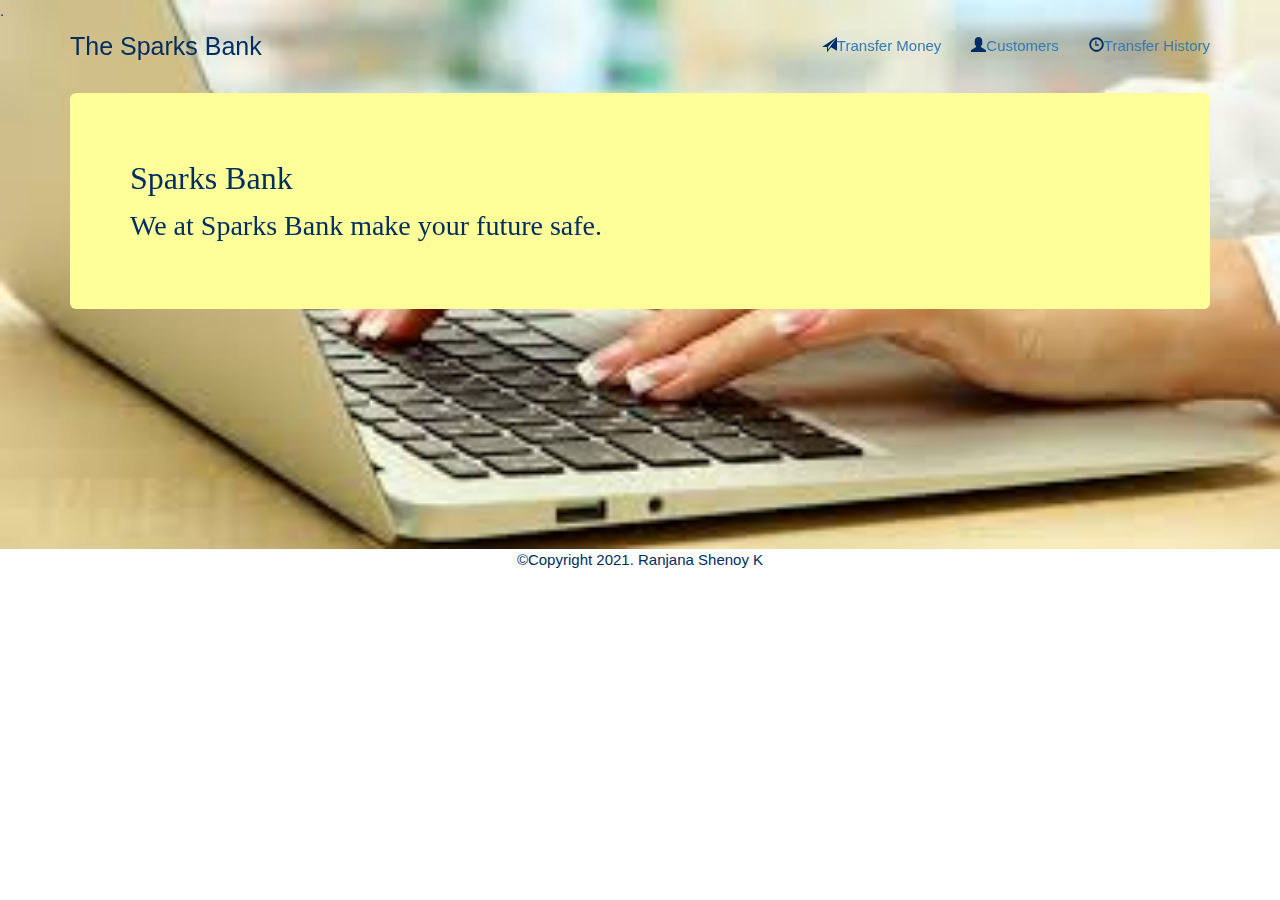
<file: index.html>
<!DOCTYPE html>

<html>
    <head>
        <meta charset="UTF-8">
        <title></title>
		
		<script src="https://ajax.googleapis.com/ajax/libs/jquery/3.5.1/jquery.min.js"></script>
        <script src="https://cdnjs.cloudflare.com/ajax/libs/popper.js/1.16.0/umd/popper.min.js"></script>
        <script src="https://maxcdn.bootstrapcdn.com/bootstrap/4.5.2/js/bootstrap.min.js"></script>
		<link rel="stylesheet" href="https://maxcdn.bootstrapcdn.com/bootstrap/3.3.7/css/bootstrap.min.css" >
		<link type="text/css" rel="stylesheet" href="style.css" /></link>
    </head>
    <body class="index_page">
	<img src="./index.png" width="100%" height="100%" />
        <div class="navbar navbar-fixed-top" >.
           <div class="container" >
                <a href="#" class="navbar-brand" style="font-size:25px;color:#002e63"> The Sparks Bank</a>
 				
               <div class="collapse navbar-collapse" id="myNavbar">
                    <ul class="nav navbar-nav navbar-right" style="color:#002e63;">
                       <li><a href="./transfer.html"><span class="glyphicon glyphicon-send "  style="color:#002e63;"></span>Transfer Money</a></li>
                       <li><a href="./users.php"><span class="glyphicon glyphicon-user"  style="color:#002e63;"></span>Customers</a></li>
					   <li><a href="./history.php"><span class="glyphicon glyphicon-time"  style="color:#002e63;"></span>Transfer History</a></li>
                   </ul>
               </div>
           </div>
		   <br />
		   <div class="container">
				<div class="jumbotron" style="background-color:#ffff99; font-family:calibri;">
				<h1 style="font-size:32px;">Sparks Bank</h1>      
				<p style="font-size:28px;">We at Sparks Bank make your future safe.</p>
				</div>
      
		</div>
      </div>

    </body>
	<footer>
	  <center> &copy;Copyright 2021. Ranjana Shenoy K </center>
	</footer>
</html>
</file>
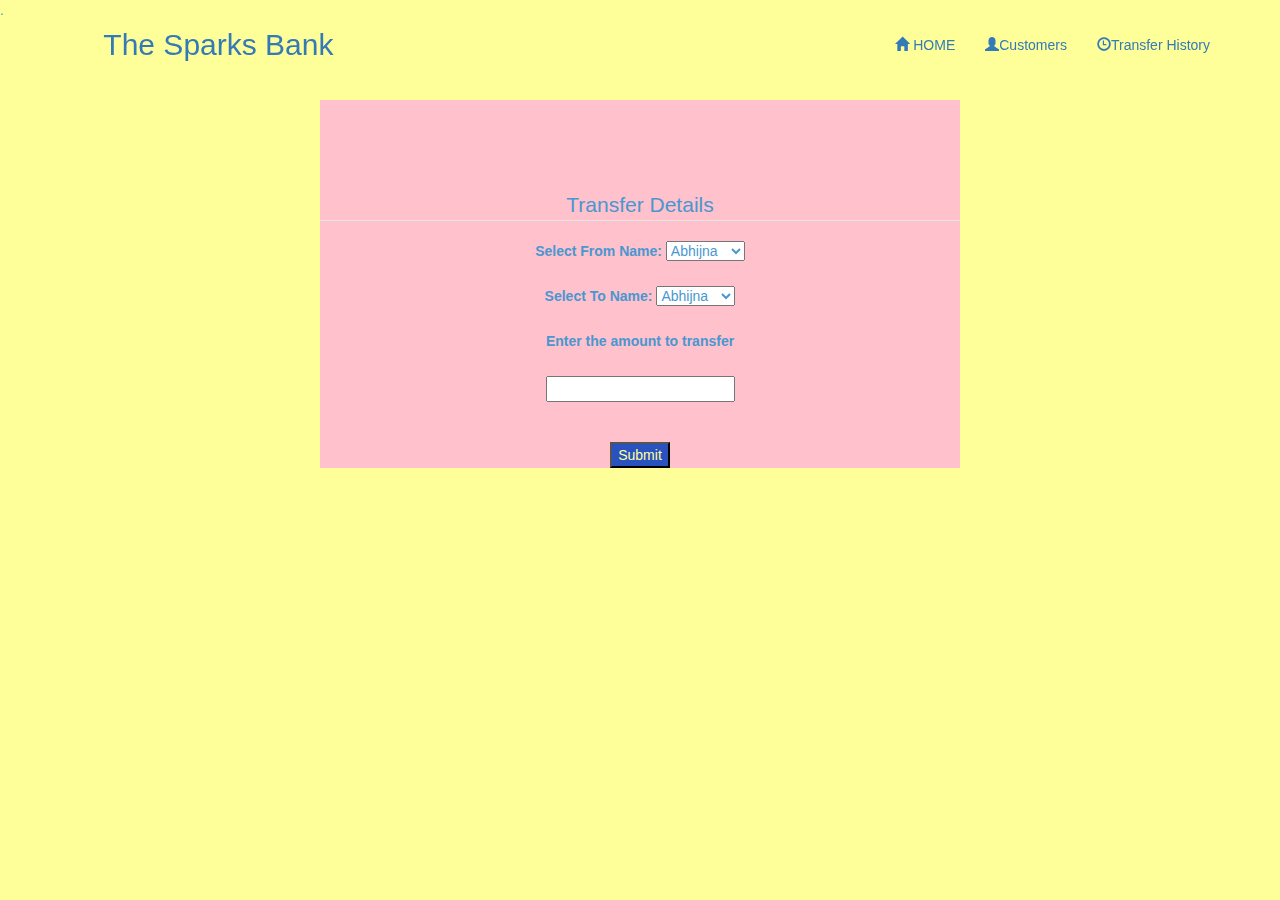
<file: transfer.html>
<html>
<head>
	<link rel="stylesheet" href="https://maxcdn.bootstrapcdn.com/bootstrap/3.3.7/css/bootstrap.min.css" >
	<link type="text/css" rel="stylesheet" href="style.css" /></link>
</head>
	
<body class="transfer">
	<div class="navbar navbar-fixed-top" style="font:10px;">.
		<div class="container">
		<a href="#" class="navbar-brand" style="font-size:30px;"> &nbsp;&nbsp;&nbsp;&nbsp;The Sparks Bank</a> 				
		<div class="collapse navbar-collapse" id="myNavbar">
		<ul class="nav navbar-nav navbar-right">
		<li><a href="index.html"><span class="glyphicon glyphicon-home "></span> HOME</a></li>
		<li><a href="users.php"><span class="glyphicon glyphicon-user"></span>Customers</a></li>
		<li><a href="history.php"><span class="glyphicon glyphicon-time"></span>Transfer History</a></li>
		</ul>
		</div>
	</div>
	</div>
	<br /><br /><br /><br /><br />
		
	<center>
	<form method="get" action="entered_data.php" id="form1"><br />
		<br />
		<fieldset>
		<legend style="color:#4997d0;">Transfer Details</legend>
		<label>Select From Name:</label>
		<select name="users1" />
			<option  value="Abhijna">Abhijna</option>
			<option  value="Jaya">Jaya</option>
			<option  value="Maya">Maya</option>
			<option  value="pranav">pranav</option>
			<option  value="Ramnath">Ramnath</option>
			<option  value="Ranjana">Ranjana</option>
			<option  value="Reethu">Reethu</option>
			<option  value="Sanjana">Sanjana</option>
			<option  value="Sudha">Sudha</option>
			<option  value="Tanuja">Tanuja</option>
		</select>
		<br />
		
		<br />
		<label>Select To Name:</label>
		<select name="users2" />
			<option value="Abhijna">Abhijna</option>
			<option value="Jaya">Jaya</option>
			<option value="Maya">Maya</option>
			<option value="pranav">pranav</option>
			<option value="Ramnath">Ramnath</option>
			<option value="Ranjana">Ranjana</option>
			<option value="Reethu">Reethu</option>
			<option value="Sanjana">Sanjana</option>
			<option value="Sudha">Sudha</option>
			<option value="Tanuja">Tanuja</option>
		</select>
	    </br>
	   <br />
	<label>Enter the amount to transfer</label></br></br>
		<input type="number" name="balance"/><br />
		<br />
		<br />
		<input type="submit" style="background-color:#2a52be; color:#ffff99;" onclick="submit_click();"/>
	</fieldset>
  </form>
   </center>
	
	<script>
	  function submit_click()
	  {
	    alert("Entered Successfully");
	  }
	</script>
	</body>
</html>
</file>
<file: style.css>
.index_page
{
	color:#002e63;
	font-size:1.5em;
	
}

.transfer
{
	background-color:#ffff99;
	color: #4997d0;
}

.history
{
	background-color:#ffff99;
	color: #4997d0;
}
.users
{
	background-color:#ffff99;
	color: #4997d0;	
}

#users_table
{  
	margin:120px 20px 10px 50px;
	width:50%;
	height:50%;
	border-width:1px;
	background-color:#faebd7;
}

#history_table
{
	width:50%;
	margin-top:150px;
	background-color:#bf94e4;
}

#entered_data
{
	background-color:#ffff99;
	color: #4997d0;
}

#form1
{
	background-color:#ffc1cc;
	padding-top:50px;
	width:50%;
}
</file>
